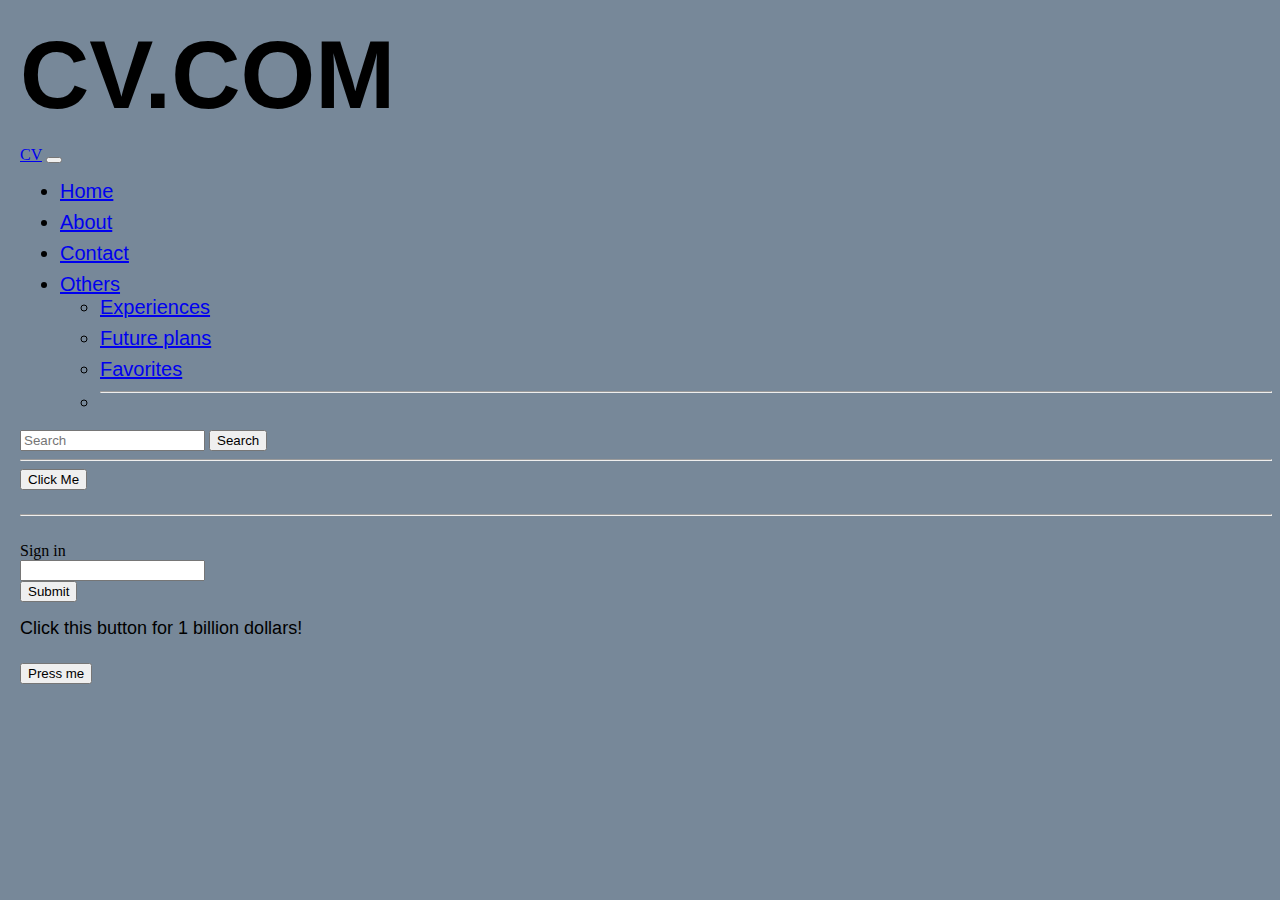
<file: index.html>
<!DOCTYPE html>
<html lang="en">
<head>
    <meta charset="UTF-8">
    <meta name="viewport" content="width=device-width, initial-scale=1.0">
    <title>CV.com</title>
    <link rel="stylesheet" href="https://cdn.jsdelivr.net/npm/bootstrap@5.3.2/dist/css/bootstrap.min.css" integrity="sha384-T3c6CoIi6uLrA9TneNEoa7RxnatzjcDSCmG1MXxSR1GAsXEV/Dwwykc2MPK8M2HN" crossorigin="anonymous">
    <script src="https://cdn.jsdelivr.net/npm/bootstrap@5.3.2/dist/js/bootstrap.min.js" integrity="sha384-BBtl+eGJRgqQAUMxJ7pMwbEyER4l1g+O15P+16Ep7Q9Q+zqX6gSbd85u4mG4QzX+" crossorigin="anonymous"></script>
    <script src="https://cdn.jsdelivr.net/npm/bootstrap@5.3.2/dist/js/bootstrap.bundle.min.js" integrity="sha384-C6RzsynM9kWDrMNeT87bh95OGNyZPhcTNXj1NW7RuBCsyN/o0jlpcV8Qyq46cDfL" crossorigin="anonymous"></script>
    <link rel="stylesheet" type="text/css" href="css/mysite.css">

</head>



      <h1 align="center">CV.COM</h1>
    
      <nav class="navbar navbar-expand-lg navbar-light bg-light">
        <div class="container-fluid">
          <a class="navbar-brand" href="#">CV</a>
          <button class="navbar-toggler" type="button" data-bs-toggle="collapse" data-bs-target="#navbarSupportedContent" aria-controls="navbarSupportedContent" aria-expanded="false" aria-label="Toggle navigation">
            <span class="navbar-toggler-icon"></span>
          </button>
          <div class="collapse navbar-collapse" id="navbarSupportedContent">
            <ul class="navbar-nav me-auto mb-2 mb-lg-0">
              <li class="nav-item">
                <a class="nav-link active" aria-current="page" href="index.html">Home</a>
              </li>
              <li class="nav-item">
                <a class="nav-link" href="about.me.html">About</a>
              </li>
              <li class="nav-item">
                <a class="nav-link" href="contact.html">Contact</a>
              </li>
              <li class="nav-item dropdown">
                <a class="nav-link dropdown-toggle" href="#" id="navbarDropdown" role="button" data-bs-toggle="dropdown" aria-expanded="false">
                  Others
                </a>
                <ul class="dropdown-menu" aria-labelledby="navbarDropdown">
                  <li><a class="dropdown-item" href="experiences.html">Experiences</a></li>
                  <li><a class="dropdown-item" href="future.plans.html">Future plans</a></li>
                  <li><a class="dropdown-item" href="favorites.html">Favorites</a></li>
                  <li><hr class="dropdown-divider"></li>
                </ul>
              </li>
            </ul>
            <form class="d-flex">
              <input class="form-control me-2" type="search" placeholder="Search" aria-label="Search">
              <button class="btn btn-outline-success" type="submit">Search</button>
            </form>
          </div>
        </div>
      </nav>



<hr>
<button id="eventButton">Click Me</button>
    <p id="eventMessage"></p>



<hr> 

<br> 

<Enter id="myLabel">Sign in</label><br>
<input type="text" id="myText"><br>
<button type="button" id="myButton">Submit</button>
<script src="js/index.js"></script>


<br>

<p id="title">Click this button for 1 billion dollars!</p>

<button id="myBtn" type="button">Press me</button>

<script>
const myBtn= document.getElementById("myBtn");

    myBtn.addEventListener("click", function(e) { 
        console.log("I'm lying");
    });
</script>



</body>
</html>
</html>
</file>
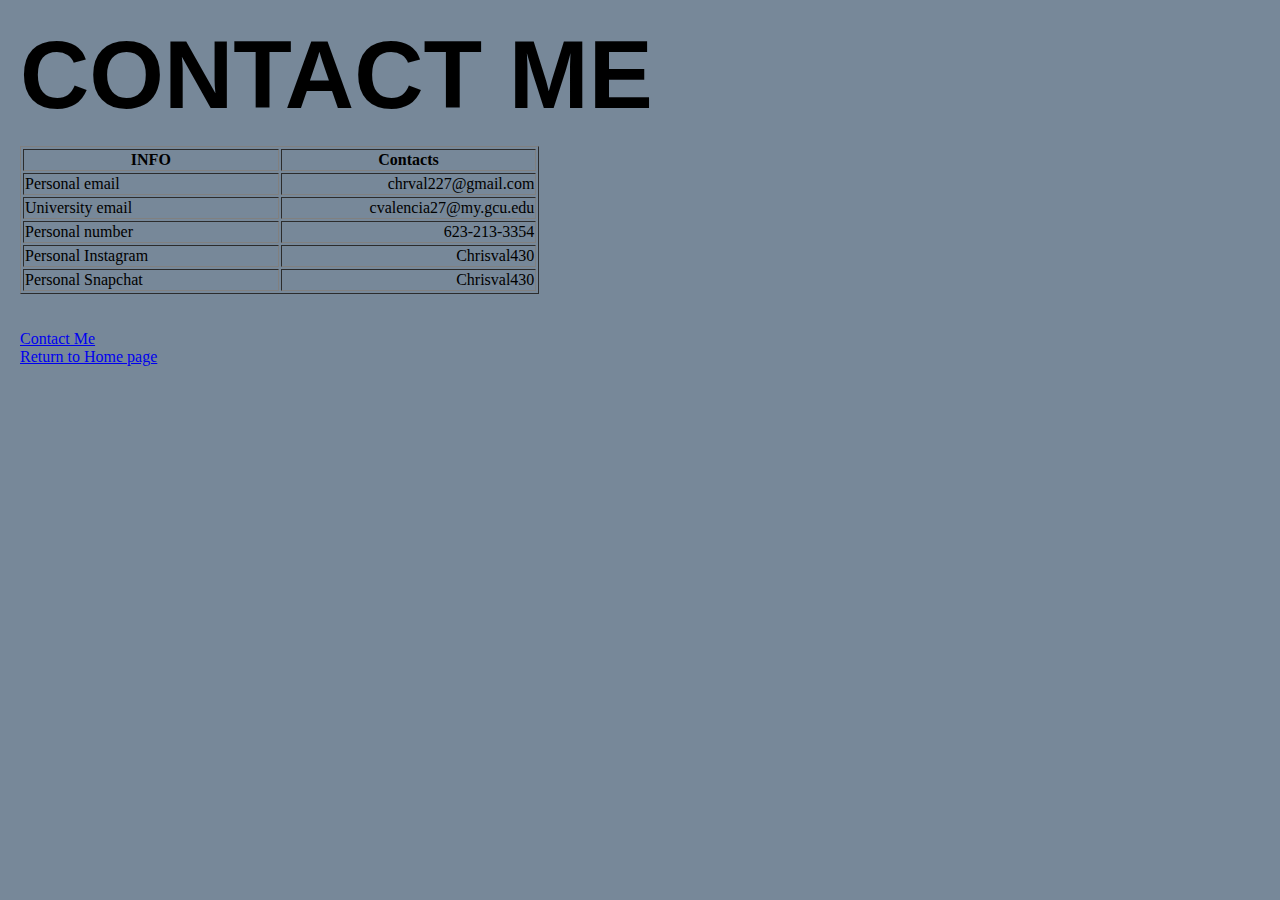
<file: contact.html>
<!DOCTYPE html>
<html lang="en">
<head>
    <meta charset="UTF-8">
    <meta name="viewport" content="width=device-width, initial-scale=1.0">
    <title>CONTACT ME</title>

<link rel="stylesheet" type="text/css" href="css/mysite.css"> 

<body>
    <h1 align="center">CONTACT ME</h1>
    </font>
<!---Start of the Table-->
<table border="1">
<tr align="center">
<th width="33%">INFO</th>
<th width="33%">Contacts</th>
</tr align="center">
    <tr">
    <td align="left">Personal email</td>
    <td align="right">chrval227@gmail.com</td>
    </tr>
    <tr">
    <td align="left">University email</td>
    <td align="right">cvalencia27@my.gcu.edu</td>
    </tr>

    <tr">
    <td align="left">Personal number</td>
    <td align="right">623-213-3354</td>
    </tr>

    <tr">
    <td align="left">Personal Instagram</td>
    <td align="right">Chrisval430</td>
    </tr>
    <tr">
    <td align="left">Personal Snapchat</td>
    <td align="right">Chrisval430</td>
    </tr>
    
</tr>
</table>
<!-----End of the Table-->
<br>


<br> 








<a href="Emailme.html">Contact Me</a>
<br>
<a href="index.html">Return to Home page</a>

    
</body>
</html>
</file>
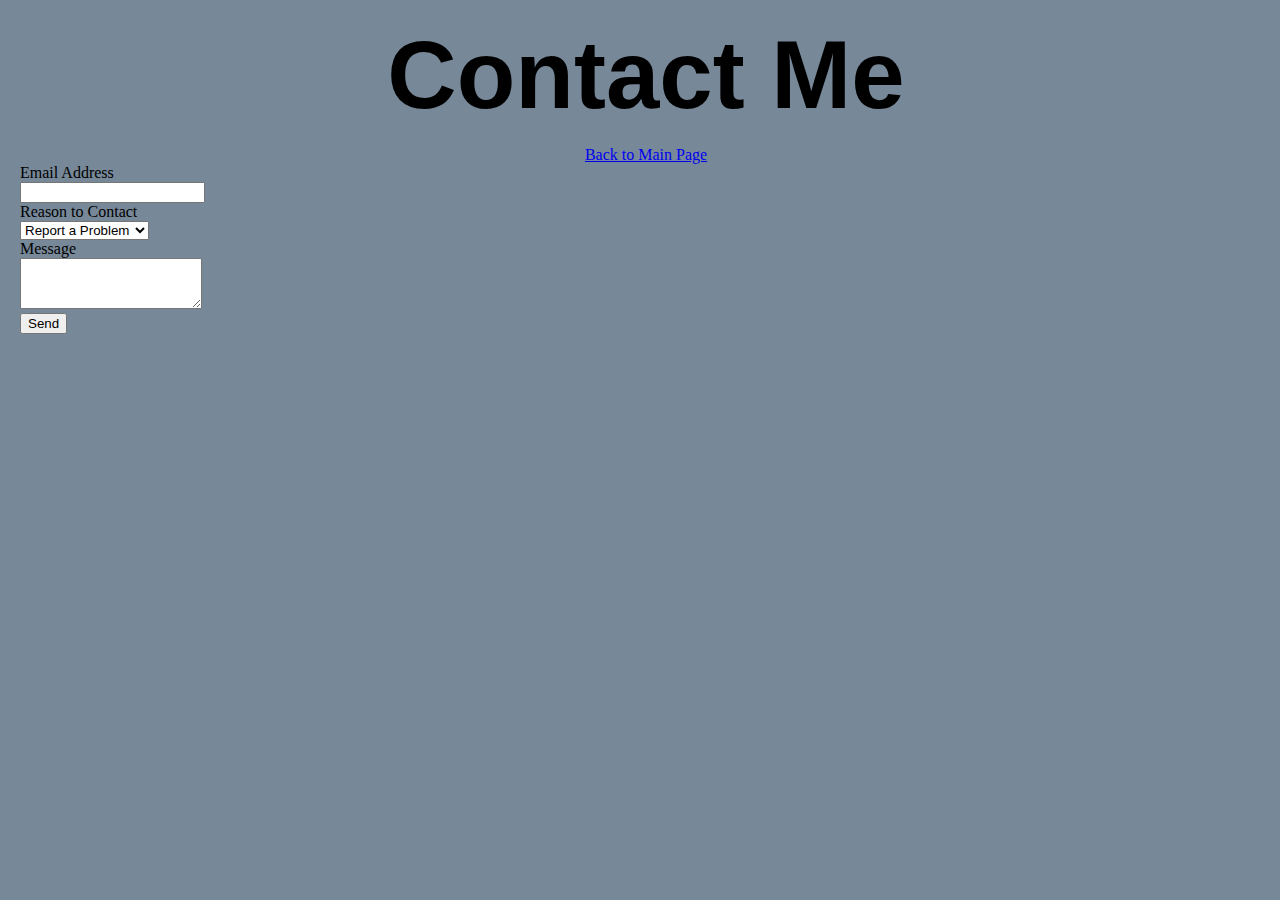
<file: Emailme.html>
<!DOCTYPE html>
<html lang="en">
<head>
    <meta charset="UTF-8">
    <meta name="viewport" content="width=device-width, initial-scale=1.0">
    <title>Contact me </title>
    <link rel="stylesheet" type="text/css" href="css/mysite.css">


</head>
<body>
    <div class="container" align="center">
        <h1>Contact Me</h1>
        <br>
        <a href="index.html">Back to Main Page</a>
    </div>

<form method="POST" action="https://postman-echo.com/post">
    <div class="form-group row">
        <label for="professor" class="col-sm-2 col-form-label">Email Address</label>
        <div class="col-sm-2">
            <input type="text" class="form-control" id="professor" name="college">
        </div>
    </div>
    <div class="form-group row">
        <label for="course" class="col-sm-2 col-form-label">Reason to Contact</label>
        <div class="col-sm-10">
            <select class="form-control" id="course" name="course">
                <option>Report a Problem</option>
                <option>Report an opinion</option>
                <option>Want to talk to me </option>
                <option>Other</option>
            </select>
        </div>
    </div>
    <div class="form-group row">
        <label for="message" class="col-sm-2 col-form-label">Message</label>
        <div class="col-sm-10">
            <textarea class="form-control" id="message" name="message" rows="3"></textarea>
        </div>
    </div>
    <div class="form-group row">
        <di0 class="col-sm-12">
            <button type="submit" class="btn btn-primary">Send</button>
        </di0>
    </div>
</form>
</body>
</html>
</file>
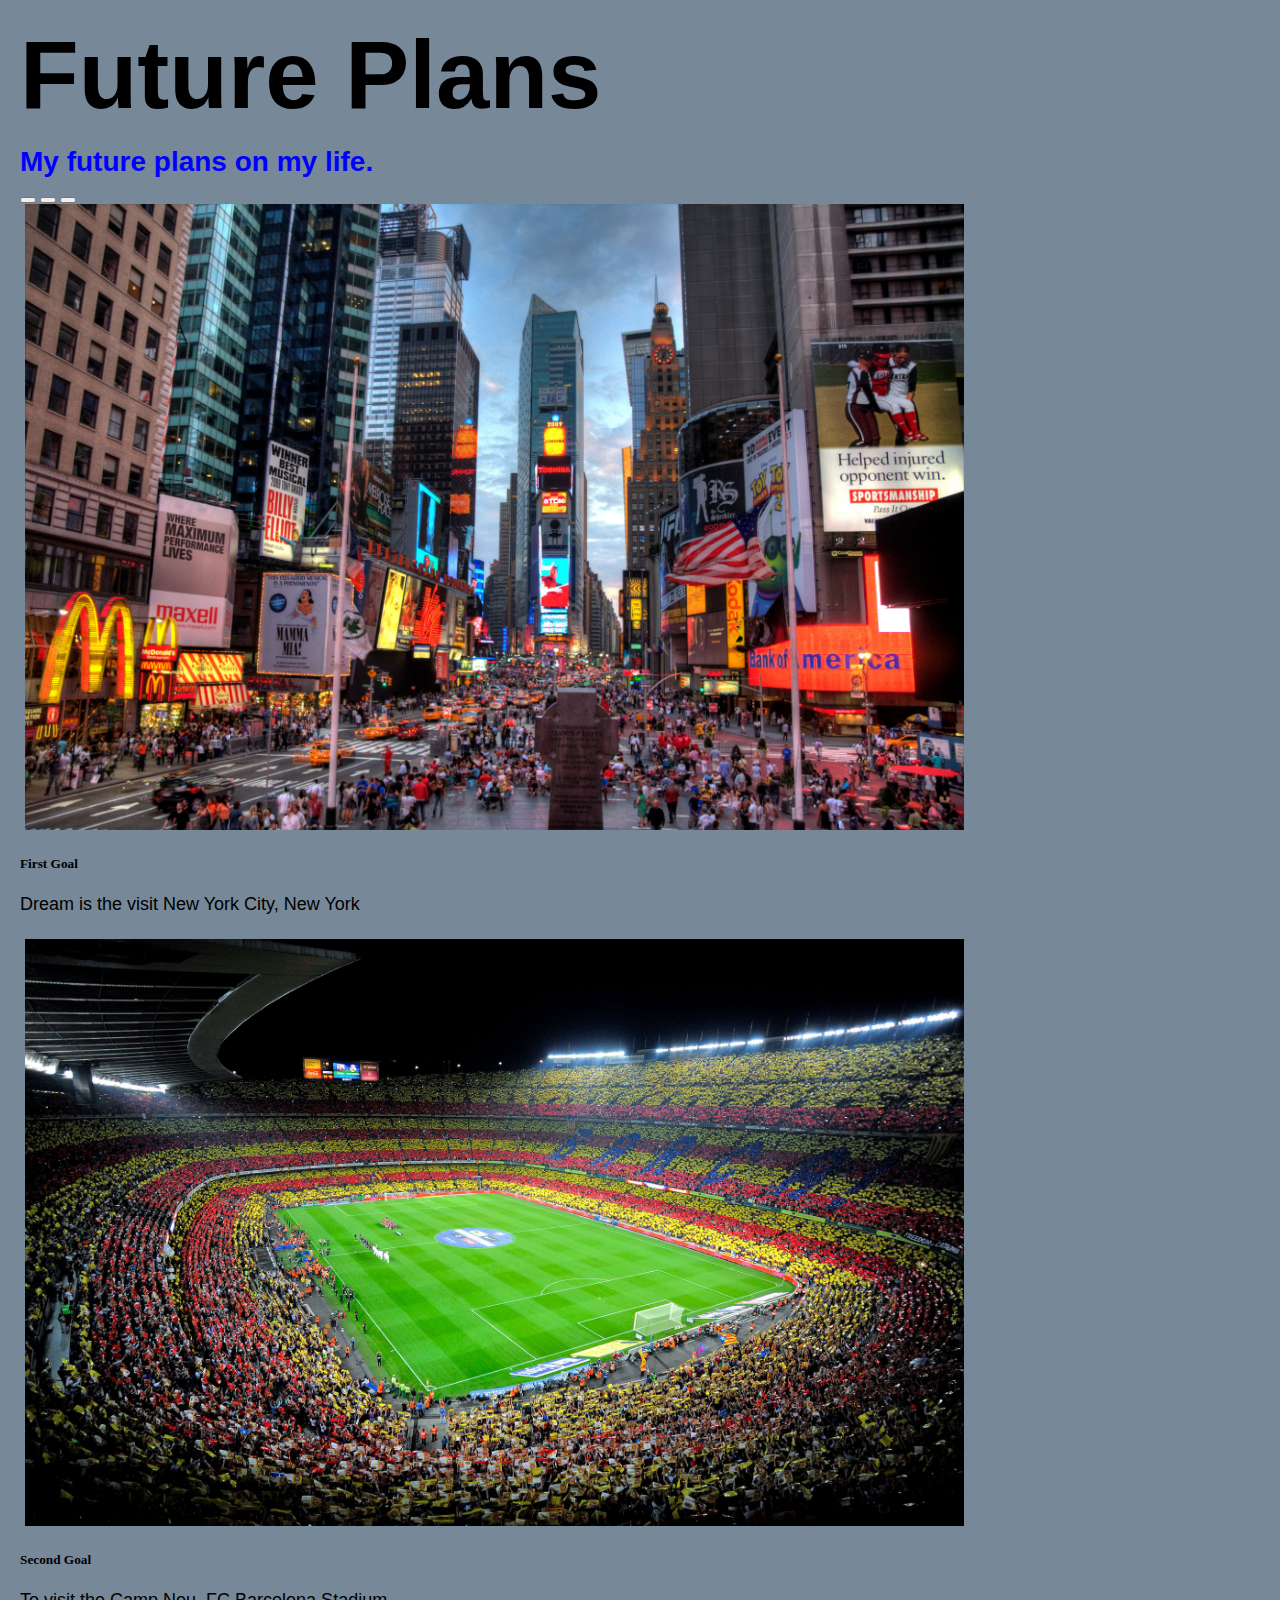
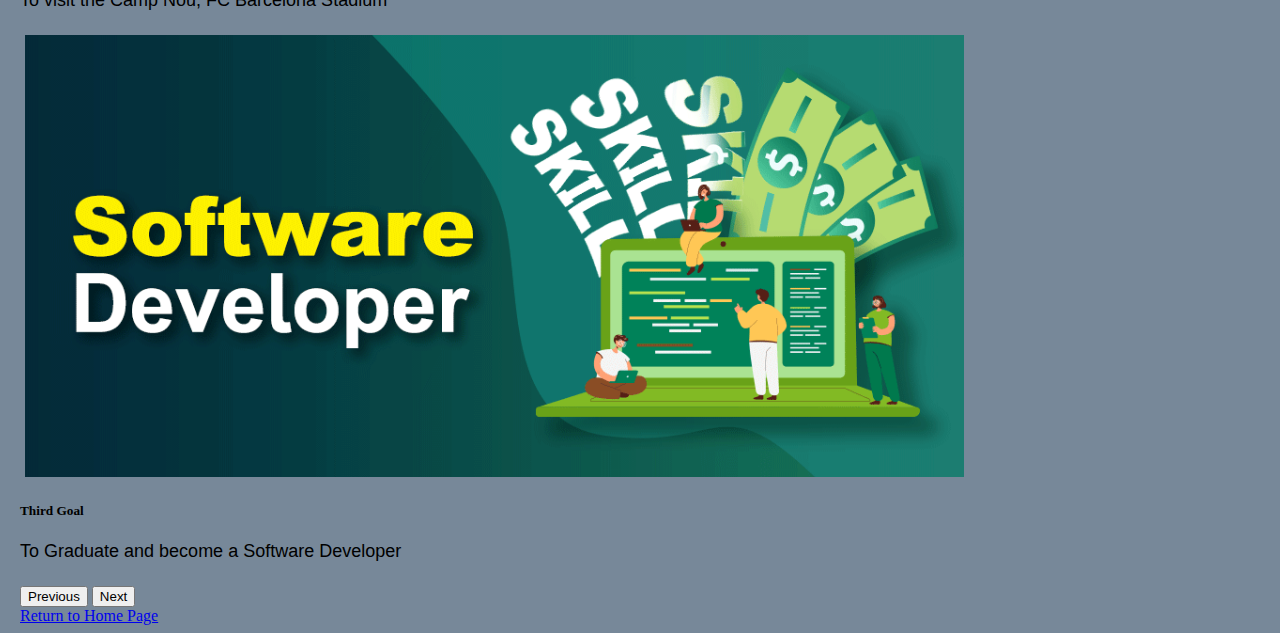
<file: future.plans.html>
<!DOCTYPE html>
<html lang="en">
<head>
    <meta charset="UTF-8">
    <meta name="viewport" content="width=device-width, initial-scale=1.0">
    <title>Document</title>
    <link rel="stylesheet" href="https://cdn.jsdelivr.net/npm/bootstrap@5.3.2/dist/css/bootstrap.min.css" integrity="sha384-T3c6CoIi6uLrA9TneNEoa7RxnatzjcDSCmG1MXxSR1GAsXEV/Dwwykc2MPK8M2HN" crossorigin="anonymous">
    <script src="https://cdn.jsdelivr.net/npm/bootstrap@5.3.2/dist/js/bootstrap.min.js" integrity="sha384-BBtl+eGJRgqQAUMxJ7pMwbEyER4l1g+O15P+16Ep7Q9Q+zqX6gSbd85u4mG4QzX+" crossorigin="anonymous"></script>
    <script src="https://cdn.jsdelivr.net/npm/bootstrap@5.3.2/dist/js/bootstrap.bundle.min.js" integrity="sha384-C6RzsynM9kWDrMNeT87bh95OGNyZPhcTNXj1NW7RuBCsyN/o0jlpcV8Qyq46cDfL" crossorigin="anonymous"></script>
    <link rel="stylesheet" type="text/css" href="css/mysite.css">
</head>



<body>




    <h1 align = "center">Future Plans</h1>

    <h2>My future plans on my life. </h2>
    <div id="carouselExampleCaptions" class="carousel slide" data-bs-ride="carousel">
        <div class="carousel-indicators">
          <button type="button" data-bs-target="#carouselExampleCaptions" data-bs-slide-to="0" class="active" aria-current="true" aria-label="Slide 1"></button>
          <button type="button" data-bs-target="#carouselExampleCaptions" data-bs-slide-to="1" aria-label="Slide 2"></button>
          <button type="button" data-bs-target="#carouselExampleCaptions" data-bs-slide-to="2" aria-label="Slide 3"></button>
        </div>
        <div class="carousel-inner">
          <div class="carousel-item active">
            <img src="images/New_york_times_square-terabass.jpg" class="d-block w-100" alt="...">
            <div class="carousel-caption d-none d-md-block">
              <h5>First Goal</h5>
              <p>Dream is the visit New York City, New York</p>
            </div>
          </div>
          <div class="carousel-item">
            <img src="images/barcelonafcstadium.jpg" class="d-block w-100" alt="...">
            <div class="carousel-caption d-none d-md-block">
              <h5>Second Goal</h5>
              <p>To visit the Camp Nou, FC Barcelona Stadium</p>
            </div>
          </div>
          <div class="carousel-item">
            <img src="images/Software-Developer-Salary-Skills-and-Future-Career.png" class="d-block w-100" alt="...">
            <div class="carousel-caption d-none d-md-block">
              <h5>Third Goal</h5>
              <p>To Graduate and become a Software Developer</p>
            </div>
          </div>
        </div>
        <button class="carousel-control-prev" type="button" data-bs-target="#carouselExampleCaptions" data-bs-slide="prev">
          <span class="carousel-control-prev-icon" aria-hidden="true"></span>
          <span class="visually-hidden">Previous</span>
        </button>
        <button class="carousel-control-next" type="button" data-bs-target="#carouselExampleCaptions" data-bs-slide="next">
          <span class="carousel-control-next-icon" aria-hidden="true"></span>
          <span class="visually-hidden">Next</span>
        </button>
      </div>
<a href="index.html">Return to Home Page</a>


</body>
</html>
</file>
<file: css/mysite.css>
body { margin-top: 20px; margin-left: 20px; background: lightslategrey; }
h1 { color: #000000; font-family: Arial; font-weight: bold; font-size: 32px; margin: 0 0 16px;} 
h2 { color:  blue; font-family: Arial; font-weight: bold; font-size: 28px; margin: 0 0 8px; }
h3 { color: #000000; font-family: Arial; font-weight: bold; font-size: 20px; margin: 0 0 8px; }
h4 { color: #000000; font-family: Arial; font-weight: bold; font-size: 16px; margin: 0 0 20px; }
li { color: #000000; font-family: Arial; font-size: 20px; margin: 0 0 8px; }
p { font-family: Arial; font-size: 18px; margin: 16px 0 24px; }


h1 {
    display: inline-block;
    text-align: center;
    font-family: sans-serif;
    font-size: 6px;
      
}

.links{ 
    display: inline-block;
}

.links li {

    display: inline-block;
}

.links a {
    color: black;
    text-decoration: none;
    font-size: 20px;
    margin: 0 5px; 
}

h1 {
    text-align: center;
    font-family: sans-serif;
    font-size: 6rem;
  }
  
  img {
    max-height:50%;
    max-width:75%;
    margin: 0 5px;
  }
  
  .flex-container{ 
    height: 150px;
    width: 1500px;
    margin: 1 auto;
    border: 1px black solid;
    
      display: flex; 
      flex-direction: row;  
    justify-content: space-evenly; 
    
  }
</file>
